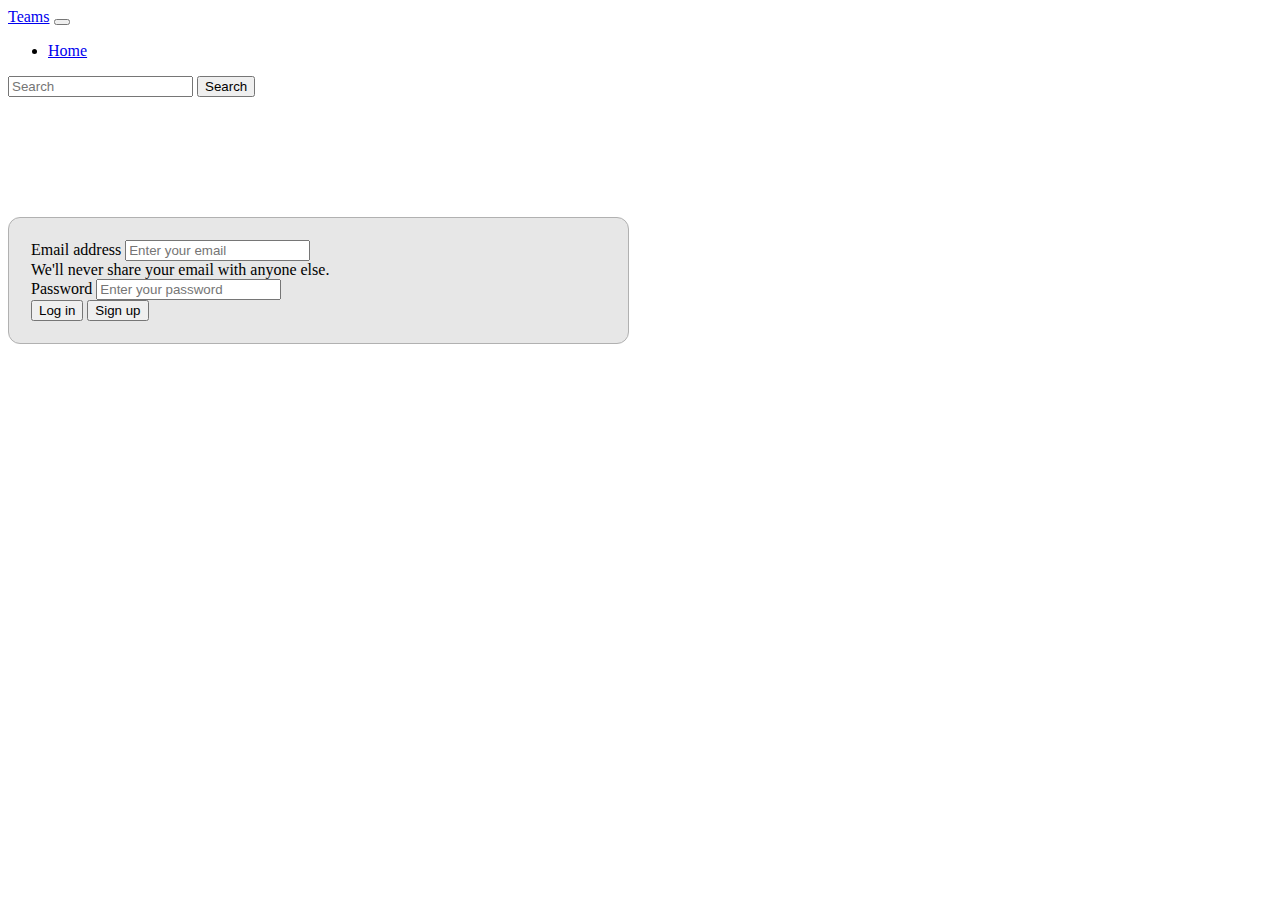
<file: index.html>
<!doctype html>
<html lang="en">

<head>
    <!-- Required meta tags -->
    <meta charset="utf-8">
    <meta name="viewport" content="width=device-width, initial-scale=1">

    <!-- Bootstrap CSS -->
    <link href="https://cdn.jsdelivr.net/npm/bootstrap@5.1.1/dist/css/bootstrap.min.css" rel="stylesheet"
        integrity="sha384-F3w7mX95PdgyTmZZMECAngseQB83DfGTowi0iMjiWaeVhAn4FJkqJByhZMI3AhiU" crossorigin="anonymous">
    <link rel="stylesheet" href="css/teams.css ">
    <title>Teams</title>
</head>

<body>

    <!-- Navbar -->
    <nav class="navbar navbar-expand-lg navbar-dark bg-dark">
        <div class="container-fluid">
            <a class="navbar-brand " href="#">Teams</a>
            <button class="navbar-toggler" type="button" data-bs-toggle="collapse"
                data-bs-target="#navbarSupportedContent" aria-controls="navbarSupportedContent" aria-expanded="false"
                aria-label="Toggle navigation">
                <span class="navbar-toggler-icon"></span>
            </button>
            <div class="collapse navbar-collapse" id="navbarSupportedContent">
                <ul class="navbar-nav me-auto mb-2 mb-lg-0">
                    <li class="nav-item">
                        <a class="nav-link active" aria-current="page" href="#">Home</a>
                    </li>


                </ul>
                <form class="d-flex">
                    <input id="searchText" class="form-control me-2" type="search" placeholder="Search"
                        aria-label="Search">
                    <button class="btn btn-outline-success" type="submit">Search</button>
                </form>
            </div>
        </div>
    </nav>


    <!-- LOG IN -->

    <div class="container ">

        <form id="logInSubmit">
            <div class="mb-3 ">
                <label for="exampleInputEmail1" class="form-label">Email address</label>
                <input type="email" class="form-control" id="email"  placeholder="Enter your email" aria-describedby="emailHelp">
              
                <div id="emailHelp" class="form-text">We'll never share your email with anyone else.</div>
            </div>
            <div class="mb-3">
                <label for="exampleInputPassword1" class="form-label">Password</label>
                <input type="password" class="form-control" id="password" placeholder="Enter your password">
            </div>

             <button id="logIn" type="submit" class="btn btn-primary ">Log in</button></a>
           <a href="teams_signup.html"> <button  type="button" class="btn btn-primary ">Sign up</button></a>
        </form>
    </div>

  
    </div>





















    <!-- Optional JavaScript; choose one of the two! -->

    <!-- Option 1: Bootstrap Bundle with Popper -->
    <script src="https://cdn.jsdelivr.net/npm/bootstrap@5.1.1/dist/js/bootstrap.bundle.min.js"
        integrity="sha384-/bQdsTh/da6pkI1MST/rWKFNjaCP5gBSY4sEBT38Q/9RBh9AH40zEOg7Hlq2THRZ"
        crossorigin="anonymous"></script>
    <script src="js/teamLogin.js" ></script>
    <!-- <script src="js/team.login.js"></script> -->
    <!-- Option 2: Separate Popper and Bootstrap JS -->
    <!--
    <script src="https://cdn.jsdelivr.net/npm/@popperjs/core@2.9.3/dist/umd/popper.min.js" integrity="sha384-W8fXfP3gkOKtndU4JGtKDvXbO53Wy8SZCQHczT5FMiiqmQfUpWbYdTil/SxwZgAN" crossorigin="anonymous"></script>
    <script src="https://cdn.jsdelivr.net/npm/bootstrap@5.1.1/dist/js/bootstrap.min.js" integrity="sha384-skAcpIdS7UcVUC05LJ9Dxay8AXcDYfBJqt1CJ85S/CFujBsIzCIv+l9liuYLaMQ/" crossorigin="anonymous"></script>
    -->
</body>

</html>
</file>
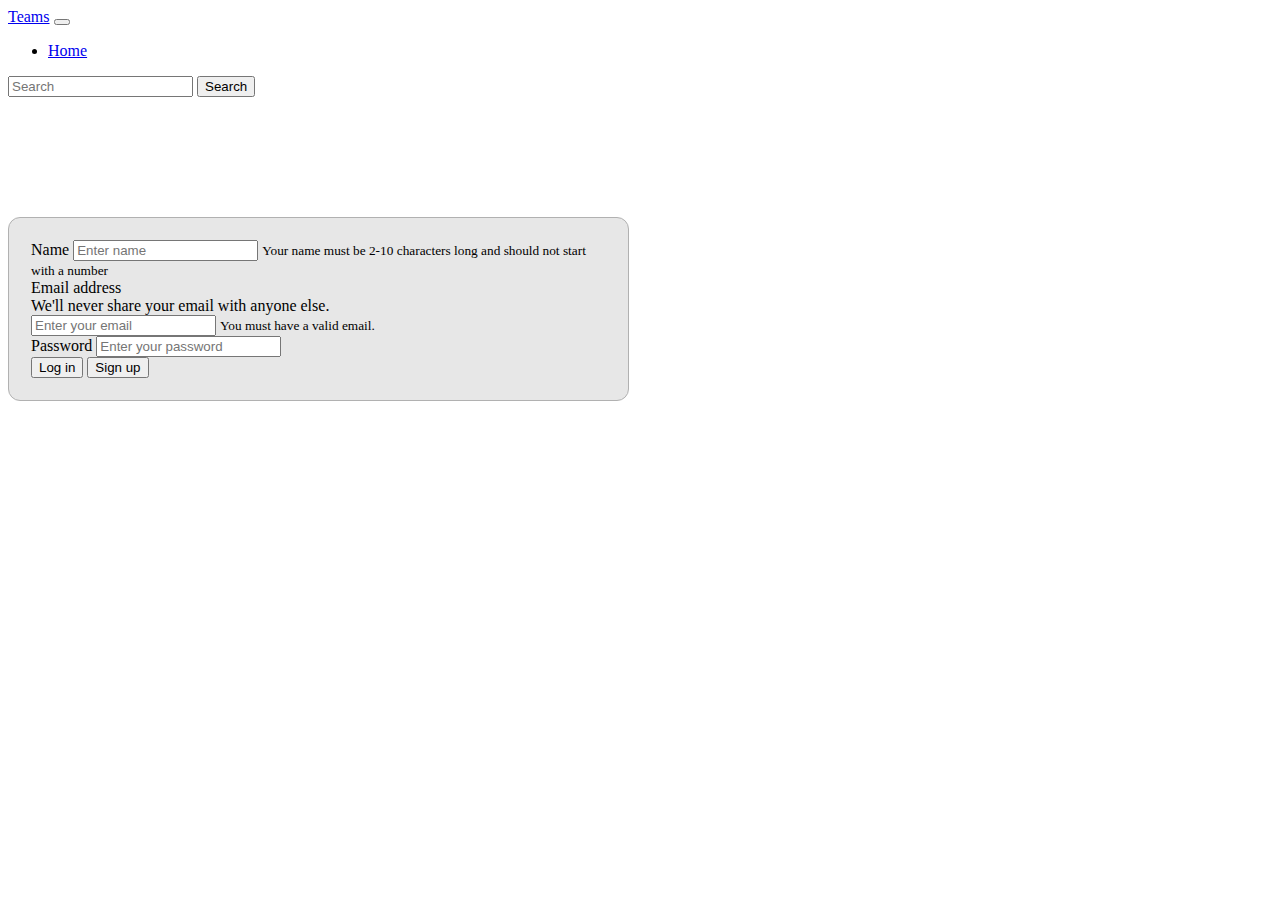
<file: teams_signup.html>
<!doctype html>
<html lang="en">

<head>
    <!-- Required meta tags -->
    <meta charset="utf-8">
    <meta name="viewport" content="width=device-width, initial-scale=1">

    <!-- Bootstrap CSS -->
    <link href="https://cdn.jsdelivr.net/npm/bootstrap@5.1.1/dist/css/bootstrap.min.css" rel="stylesheet"
        integrity="sha384-F3w7mX95PdgyTmZZMECAngseQB83DfGTowi0iMjiWaeVhAn4FJkqJByhZMI3AhiU" crossorigin="anonymous">
    <link rel="stylesheet" href="css/teams.css ">
    <title>Teams signup</title>
</head>

<body>

    <!-- Navbar -->
    <nav class="navbar navbar-expand-lg navbar-dark bg-dark">
        <div class="container-fluid">
            <a class="navbar-brand " href="#">Teams</a>
            <button class="navbar-toggler" type="button" data-bs-toggle="collapse"
                data-bs-target="#navbarSupportedContent" aria-controls="navbarSupportedContent" aria-expanded="false"
                aria-label="Toggle navigation">
                <span class="navbar-toggler-icon"></span>
            </button>
            <div class="collapse navbar-collapse" id="navbarSupportedContent">
                <ul class="navbar-nav me-auto mb-2 mb-lg-0">
                    <li class="nav-item">
                        <a class="nav-link active" aria-current="page" href="#">Home</a>
                    </li>


                </ul>
                <form class="d-flex">
                    <input id="searchText" class="form-control me-2" type="search" placeholder="Search"
                        aria-label="Search">
                    <button class="btn btn-outline-success" type="submit">Search</button>
                </form>
            </div>
        </div>
    </nav>




    <!-- SIGN UP -->
    <div class="container ">

        <form id="signUpSubmit">
            <div class="mb-3 ">
                <label for="name" class="form-label">Name</label>
                <input  type="name" class="form-control" id="name" placeholder="Enter name">
                <small id="namevalid" class="form-text text-muted invalid-feedback">
                    Your name must be 2-10 characters long and should not start with a number
                  </small>
       
            </div>
            <div class="mb-3 ">
                <label for="exampleInputEmail1" class="form-label">Email address</label>
                <div id="emailHelp" class="form-text">We'll never share your email with anyone else.</div>
                <input type="email" class="form-control" id="email" placeholder="Enter your email"  aria-describedby="emailHelp">
                <small id="emailvalid" class="form-text text-muted invalid-feedback">
                    You must have a valid email.</small>
            </div>
            <div class="mb-3">
                <label for="exampleInputPassword1" class="form-label">Password</label>
                <input type="password" class="form-control" id="password" placeholder="Enter your password">

            </div>

            <a href="index.html"> <button  type="button" class="btn btn-primary ">Log in</button></a>
            <button id="signup" type="submit" class="btn btn-primary ">Sign up</button>
        </form>
    </div>

    </div>










    <!-- Optional JavaScript; choose one of the two! -->

    <!-- Option 1: Bootstrap Bundle with Popper -->
    <script src="https://cdn.jsdelivr.net/npm/bootstrap@5.1.1/dist/js/bootstrap.bundle.min.js"
        integrity="sha384-/bQdsTh/da6pkI1MST/rWKFNjaCP5gBSY4sEBT38Q/9RBh9AH40zEOg7Hlq2THRZ"
        crossorigin="anonymous"></script>
    <script src="js/signUp.js"></script>
    <!-- Option 2: Separate Popper and Bootstrap JS -->
    <!--
    <script src="https://cdn.jsdelivr.net/npm/@popperjs/core@2.9.3/dist/umd/popper.min.js" integrity="sha384-W8fXfP3gkOKtndU4JGtKDvXbO53Wy8SZCQHczT5FMiiqmQfUpWbYdTil/SxwZgAN" crossorigin="anonymous"></script>
    <script src="https://cdn.jsdelivr.net/npm/bootstrap@5.1.1/dist/js/bootstrap.min.js" integrity="sha384-skAcpIdS7UcVUC05LJ9Dxay8AXcDYfBJqt1CJ85S/CFujBsIzCIv+l9liuYLaMQ/" crossorigin="anonymous"></script>
    -->
</body>

</html>
</file>
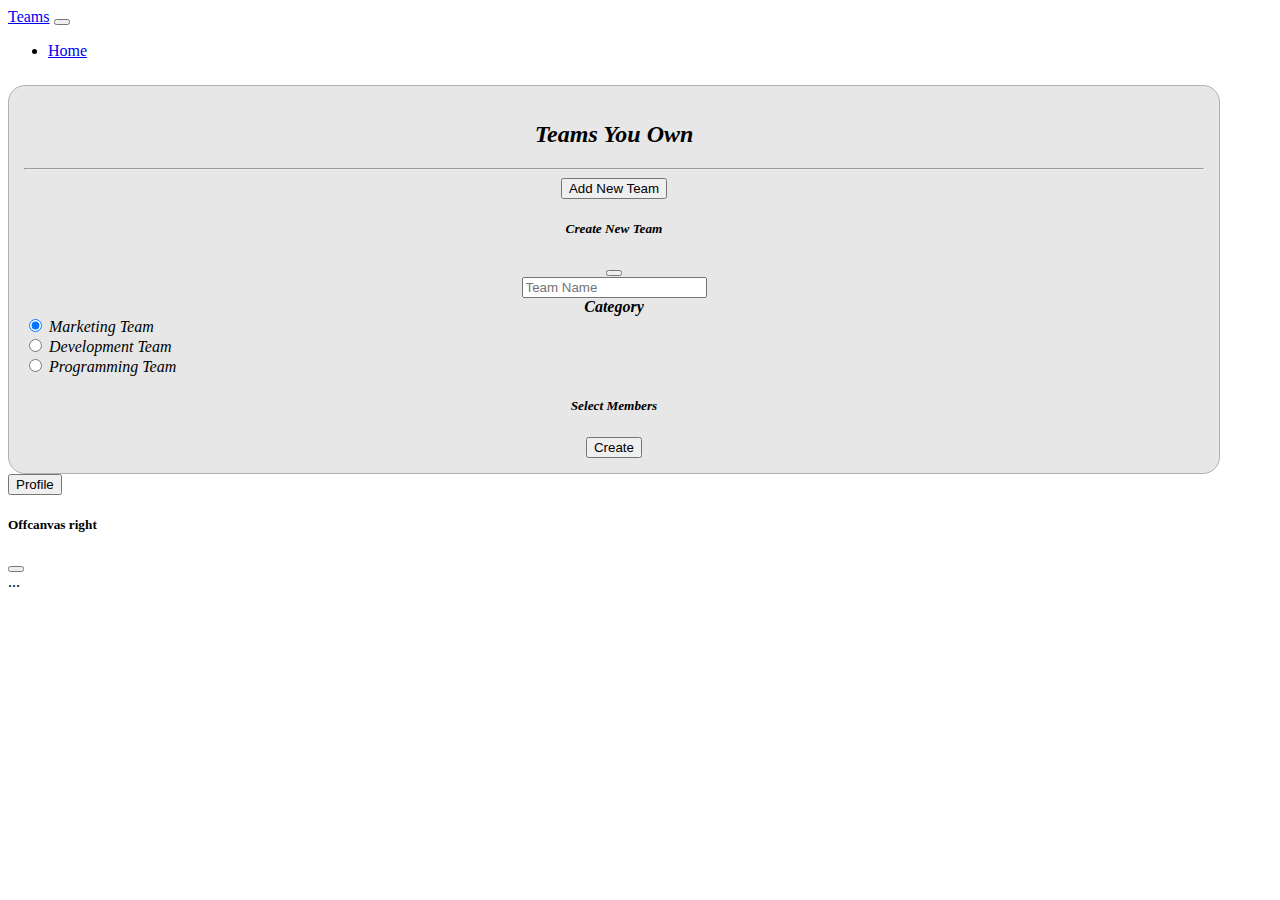
<file: teams_view.html>
<!doctype html>
<html lang="en">

<head>
    <!-- Required meta tags -->
    <meta charset="utf-8">
    <meta name="viewport" content="width=device-width, initial-scale=1">

    <!-- Bootstrap CSS -->
    <link href="https://cdn.jsdelivr.net/npm/bootstrap@5.1.1/dist/css/bootstrap.min.css" rel="stylesheet"
        integrity="sha384-F3w7mX95PdgyTmZZMECAngseQB83DfGTowi0iMjiWaeVhAn4FJkqJByhZMI3AhiU" crossorigin="anonymous">
    <link rel="stylesheet" href="css/view.css ">
    <title>Teams</title>
</head>

<body>

    <!-- Navbar -->
    <nav class="navbar navbar-expand-lg navbar-dark bg-dark">
        <div class="container-fluid">
            <a class="navbar-brand " href="#">Teams</a>
            <button class="navbar-toggler" type="button" data-bs-toggle="collapse"
                data-bs-target="#navbarSupportedContent" aria-controls="navbarSupportedContent" aria-expanded="false"
                aria-label="Toggle navigation">
                <span class="navbar-toggler-icon"></span>
            </button>
            <div class="collapse navbar-collapse" id="navbarSupportedContent">
                <ul class="navbar-nav me-auto mb-2 mb-lg-0">
                    <li class="nav-item">
                        <a class="nav-link active" aria-current="page" href="#">Home</a>
                    </li>


                </ul>
                <div class="d-flex">
                    <!-- <input id="searchText" class="form-control me-2" type="search" placeholder="Search"
                        aria-label="Search"> -->
                          
                </div>
            </div>
        </div>
    </nav>

    <div class="container">
        <h2>Teams You Own</h2>
        <hr>
        <div id="createdTeams"></div>
        <button class="btn btn-primary my-3" data-bs-toggle="modal" data-bs-target="#newTeamModal">Add New Team</button>




        <!-- Modal -->
        <div class="modal fade" id="newTeamModal" tabindex="-1" aria-labelledby="newTeamModalLabel" aria-hidden="true">
            <div class="modal-dialog">
                <div class="modal-content">
                    <div class="modal-header">
                        <h5 class="modal-title" id="exampleModalLabel">Create New Team</h5>
                        <button type="button" class="btn-close" data-bs-dismiss="modal" aria-label="Close"></button>
                    </div>
                    <div class="modal-body">
                        <div class="mb-3">
                            <input id="teamName" type="text" class="form-control" id="teamName" placeholder="Team Name">
                        </div>
                        <legend class="col-form-label col-sm-2 pt-0"><b>Category</b></legend>
                        <div id="selectcategory" class="col-sm-10">

                            <div class="form-check">
                                <input class="form-check-input" type="radio" name="type" id="seo" value="seo" checked>
                                <label class="form-check-label" for="seo">
                                    Marketing Team
                                </label>
                            </div>
                            <div class="form-check">
                                <input class="form-check-input" type="radio" name="type" id="development"
                                    value="development">
                                <label class="form-check-label" for="development">
                                    Development Team
                                </label>
                            </div>
                            <div class="form-check disabled">
                                <input class="form-check-input" type="radio" name="type" id="programming"
                                    value="programming">
                                <label class="form-check-label" for="programming">
                                    Programming Team
                                </label>
                            </div>
                        </div>


                        <h5 class="my-3">Select Members</h5>
                        <div id="membersName" class="membersName">
                        </div>

                    </div>
                    <div class="modal-footer">
                        <button id="createTeam" type="button" class="btn btn-primary"
                            data-bs-dismiss="modal">Create</button>

                    </div>
                </div>
            </div>
        </div>
    </div>

   
    <button id="profile" class="btn btn-outline-success" type="submit" data-bs-toggle="offcanvas" data-bs-target="#offcanvasRight" aria-controls="offcanvasRight">Profile</button>
                            <div class="offcanvas offcanvas-end" tabindex="-1" id="offcanvasRight" aria-labelledby="offcanvasRightLabel">
                                <div class="offcanvas-header">
                                <h5 id="offcanvasRightLabel">Offcanvas right</h5>
                                <button type="button" class="btn-close text-reset" data-bs-dismiss="offcanvas" aria-label="Close"></button>
                                </div>
                                <div class="offcanvas-body">
                                ...
                                </div>
                            </div>
   

   




    <!-- Optional JavaScript; choose one of the two! -->

    <!-- Option 1: Bootstrap Bundle with Popper -->
    <script src="https://cdn.jsdelivr.net/npm/bootstrap@5.1.1/dist/js/bootstrap.bundle.min.js"
        integrity="sha384-/bQdsTh/da6pkI1MST/rWKFNjaCP5gBSY4sEBT38Q/9RBh9AH40zEOg7Hlq2THRZ"
        crossorigin="anonymous"></script>
    <script src="js/view.js"></script>
    <!-- <script src="js/team.login.js"></script> -->
    <!-- Option 2: Separate Popper and Bootstrap JS -->
    <!-- <script src="https://cdn.jsdelivr.net/npm/@popperjs/core@2.9.3/dist/umd/popper.min.js" integrity="sha384-W8fXfP3gkOKtndU4JGtKDvXbO53Wy8SZCQHczT5FMiiqmQfUpWbYdTil/SxwZgAN" crossorigin="anonymous"></script> -->
    <script src="https://cdn.jsdelivr.net/npm/bootstrap@5.1.1/dist/js/bootstrap.min.js"
        integrity="sha384-skAcpIdS7UcVUC05LJ9Dxay8AXcDYfBJqt1CJ85S/CFujBsIzCIv+l9liuYLaMQ/"
        crossorigin="anonymous"></script>

</body>

</html>
</file>
<file: css/teams.css>
/* Validation page */


.container{
     margin-top: 120px;
     width: 575px;
     background-color:rgb(231 231 231);
     padding: 22px;
     border: 1px solid rgb(177, 177, 177);
     border-radius: 12px;
}

/* Teams view */

#fullview{
     width: 100%;
   
}

#upper{
     width: 50%;
     background-color: antiquewhite;
}
#lower{
     width: 50%;
     background-color: aqua;
}
</file>
<file: css/view.css>
.container{
    margin-top: 25px;
    width: 1180px;
    background-color: rgb(231 231 231);
    padding: 15px;
    border: 1px solid rgb(177, 177, 177);
    border-radius: 17px;
    text-align: center;
    font-style: italic;

}
.modal{
    top: 15%;
}
#selectcategory{
    text-align:left
}
.card{
    display: inline-block;
}
.membersName{
    text-align:left

}
#profile{
   bottom: 2%;
}
</file>
